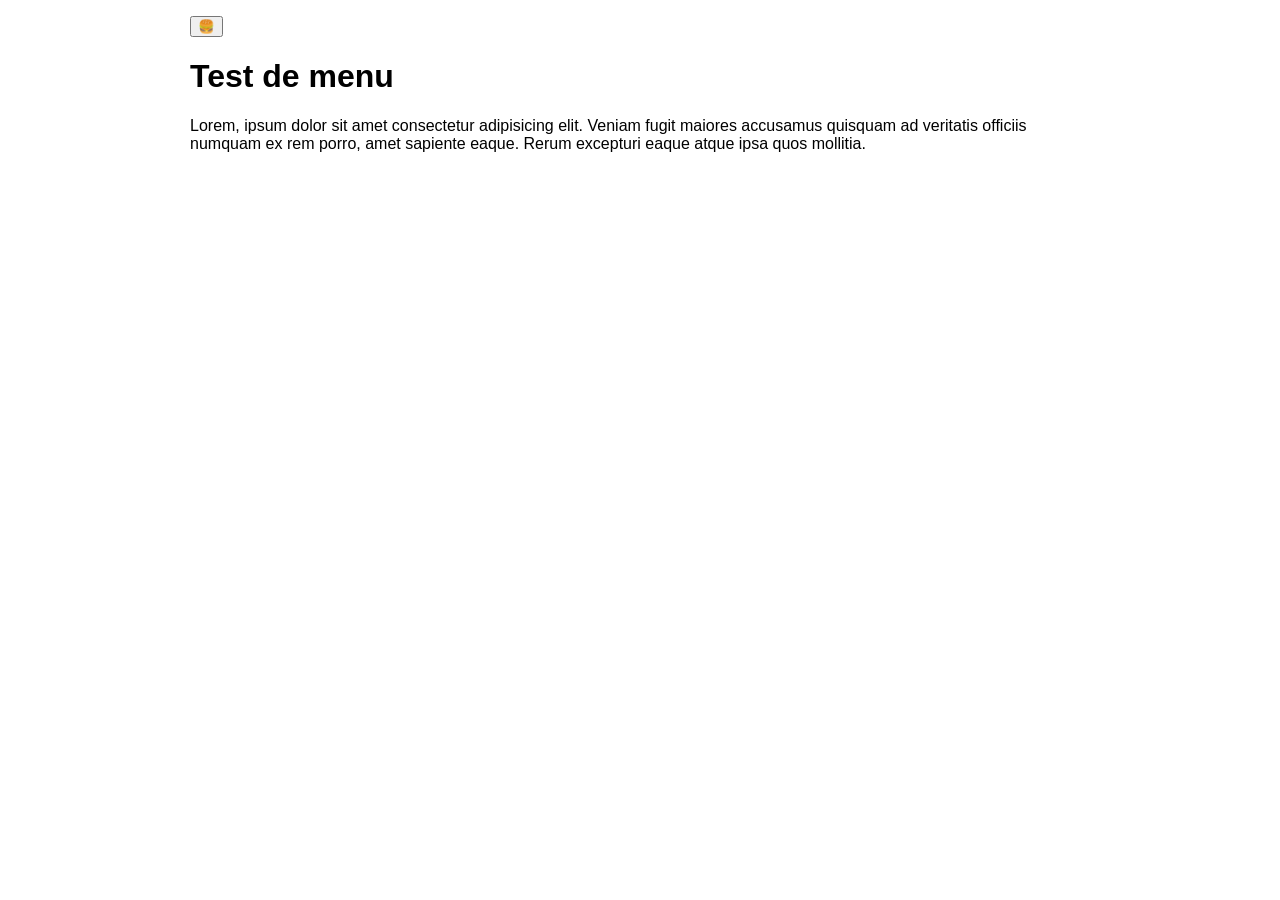
<file: index.html>
<!DOCTYPE html>
<html lang="fr">

<head>
  <meta charset="utf-8">
  <meta name="viewport" content="width=device-width, initial-scale=1">
  <title>Test de menu</title>
  <link rel="stylesheet" href="src/css/styles.css">
</head>

<body>
  <header class="header header--home">

    <!-- Menu principal -->
    <!-- popovertarget relie ce bouton au menu (id="menu") : un clic l'ouvre ou le ferme, sans JavaScript.
         Échap ou un clic à côté du menu le ferment aussi. -->
    <button class="burger" type="button" popovertarget="menu" aria-label="Menu">
      🍔
    </button>

    <!-- L'attribut popover cache le menu par défaut. Il ne s'affiche que quand un bouton le demande. -->
    <nav class="menu" id="menu" popover aria-label="Main menu">
      <!-- popovertargetaction="hide" : ce bouton ne fait que fermer le menu.
           autofocus place le focus dessus à l'ouverture, pour qu'on puisse fermer au clavier avec Entrée. -->
      <button class="menu__close burger burger--close" type="button" popovertarget="menu" popovertargetaction="hide"
        aria-label="Close the menu" autofocus>
        🍔
      </button>
      <ul class="menu__list">
        <li class="menu__item"><a class="menu__link" href="index.html">Accueil</a></li>
        <li class="menu__item"><a class="menu__link" href="cats/index.html">Les chats</a></li>
        <li class="menu__item"><a class="menu__link" href="dogs/index.html">Les chiens</a></li>
      </ul>
    </nav>
    <!-- Fin du menu principal -->
  </header>

  <!-- Contenu principal de la page -->
  <main>
    <h1>Test de menu</h1>
    <p>
      Lorem, ipsum dolor sit amet consectetur adipisicing elit. Veniam fugit maiores accusamus quisquam ad veritatis
      officiis numquam ex rem porro, amet sapiente eaque. Rerum excepturi eaque atque ipsa quos mollitia.
    </p>
  </main>
  <!-- Fin du contenu principal -->

</body>

</html>
</file>
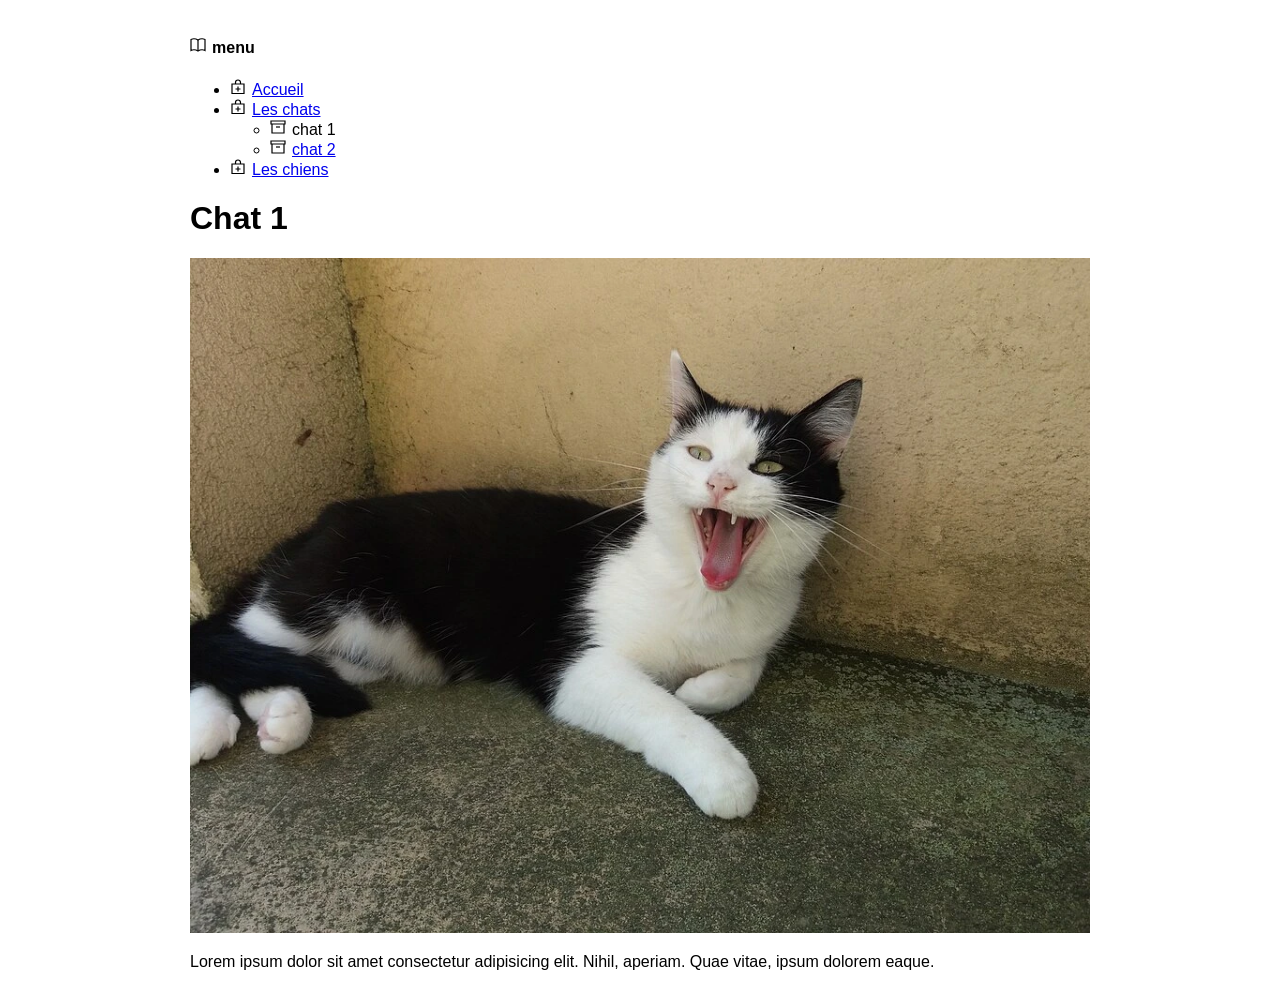
<file: cats/chat-1.html>
<!DOCTYPE html>
<html lang="fr">
<head>
  <meta charset="UTF-8">
  <meta name="viewport" content="width=device-width, initial-scale=1.0">
  <title>Chat 1</title>
  <link rel="stylesheet" href="../src/css/styles.css">
</head>
<body>
  <nav>
    <h4>menu</h4>
    <ul>
      <li><a href="../index.html">Accueil</a></li>
      <li><a href="index.html">Les chats</a>
        <ul>
          <li><a>chat 1</a></li>
          <li><a href="chat-2.html">chat 2</a></li>
        </ul>
      </li>
      <li><a href="../dogs/index.html">Les chiens</a></li>
    </ul>
  </nav>

  <h1>Chat 1</h1>
  <img class="media media--fullwidth" src="../public/img/cats/Cat_yawning_in_park.webp" alt="Chat qui baille dans un parc">
  <p>Lorem ipsum dolor sit amet consectetur adipisicing elit. Nihil, aperiam. Quae vitae, ipsum dolorem eaque.</p>
</body>
</html>
</file>
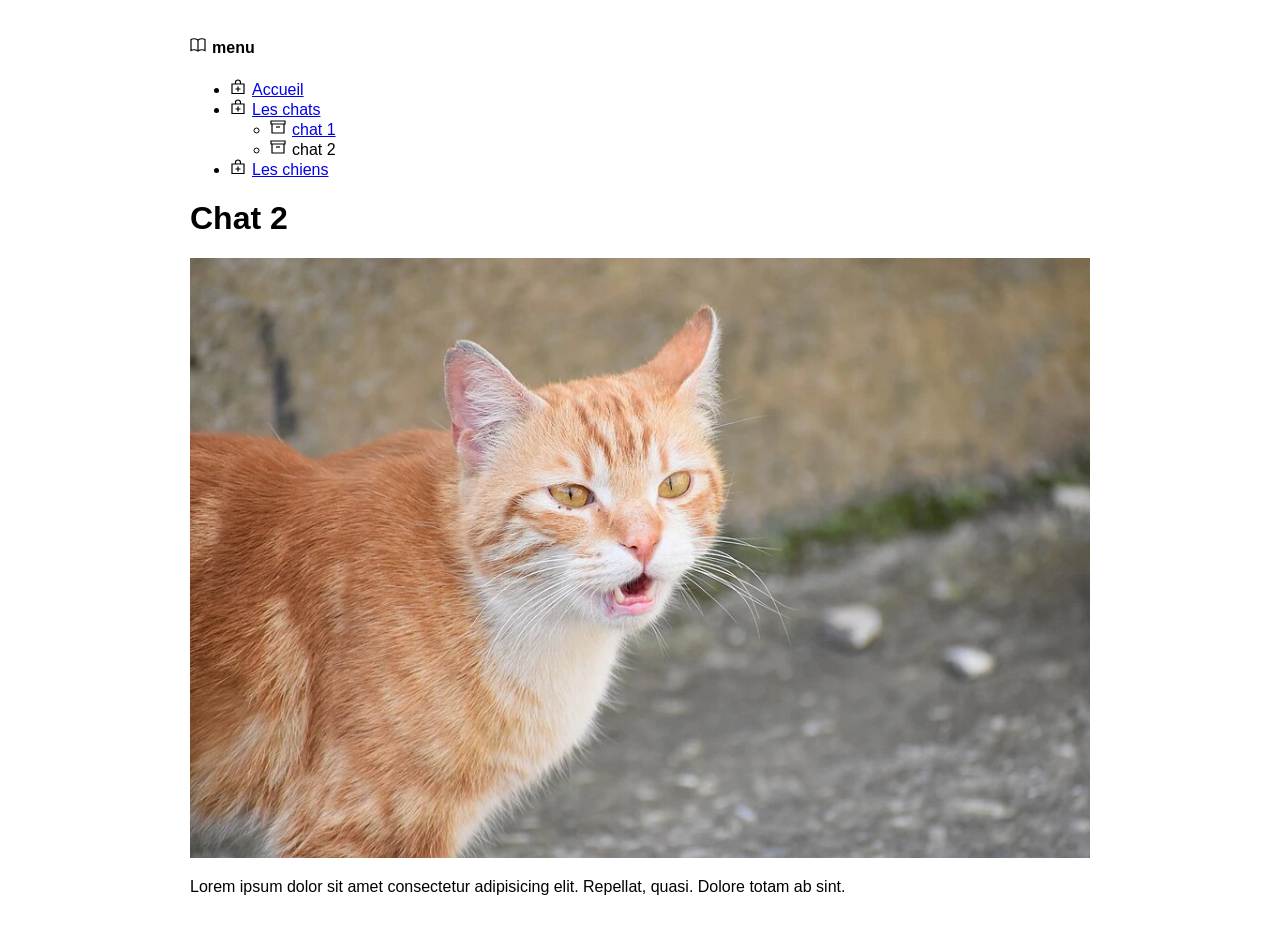
<file: cats/chat-2.html>
<!DOCTYPE html>
<html lang="fr">
<head>
  <meta charset="UTF-8">
  <meta name="viewport" content="width=device-width, initial-scale=1.0">
  <title>Chat 2</title>
  <link rel="stylesheet" href="../src/css/styles.css">
</head>
<body>
  <nav>
    <h4>menu</h4>
    <ul>
      <li><a href="../index.html">Accueil</a></li>
      <li><a href="index.html">Les chats</a>
        <ul>
          <li><a href="chat-1.html">chat 1</a></li>
          <li><a>chat 2</a></li>
        </ul>
      </li>
      <li><a href="../dogs/index.html">Les chiens</a></li>
    </ul>
  </nav>

  <h1>Chat 2</h1>
  <img class="media media--fullwidth" src="../public/img/cats/Cautious_Tabby_Red_Cat.webp" alt="Chat tigré roux méfiant">
  <p>Lorem ipsum dolor sit amet consectetur adipisicing elit. Repellat, quasi. Dolore totam ab sint.</p>
</body>
</html>
</file>
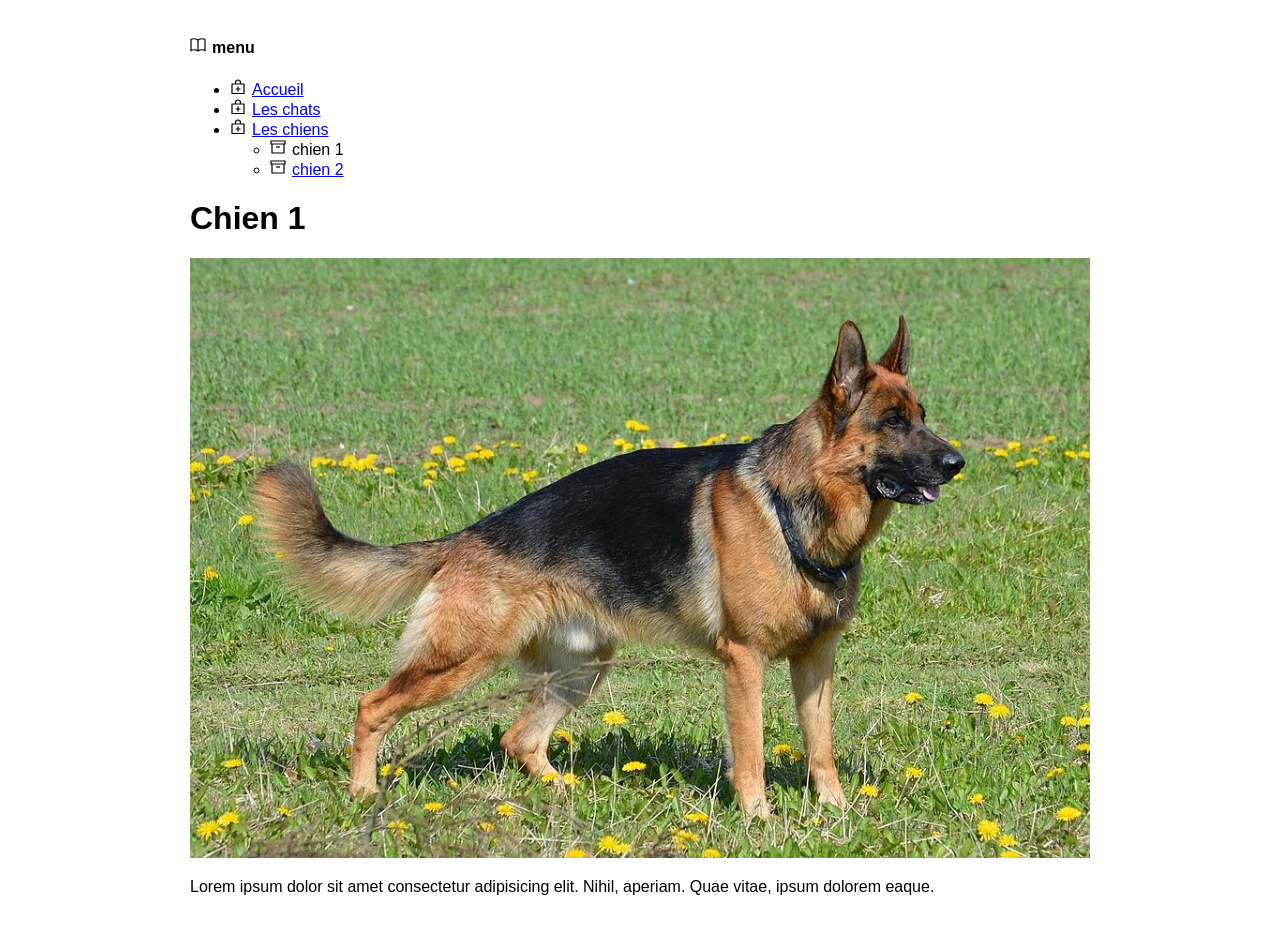
<file: dogs/chien-1.html>
<!DOCTYPE html>
<html lang="fr">
<head>
  <meta charset="UTF-8">
  <meta name="viewport" content="width=device-width, initial-scale=1.0">
  <title>Chien 1</title>
  <link rel="stylesheet" href="../src/css/styles.css">
</head>
<body>
  <nav>
    <h4>menu</h4>
    <ul>
      <li><a href="../index.html">Accueil</a></li>
      <li><a href="../cats/index.html">Les chats</a></li>
      <li><a href="index.html">Les chiens</a>
        <ul>
          <li><a>chien 1</a></li>
          <li><a href="chien-2.html">chien 2</a></li>
        </ul>
      </li>
    </ul>
  </nav>

  <h1>Chien 1</h1>
  <img class="media media--fullwidth" src="../public/img/dogs/German_shepherd_(5781199120).webp" alt="Berger allemand">
  <p>Lorem ipsum dolor sit amet consectetur adipisicing elit. Nihil, aperiam. Quae vitae, ipsum dolorem eaque.</p>
</body>
</html>
</file>
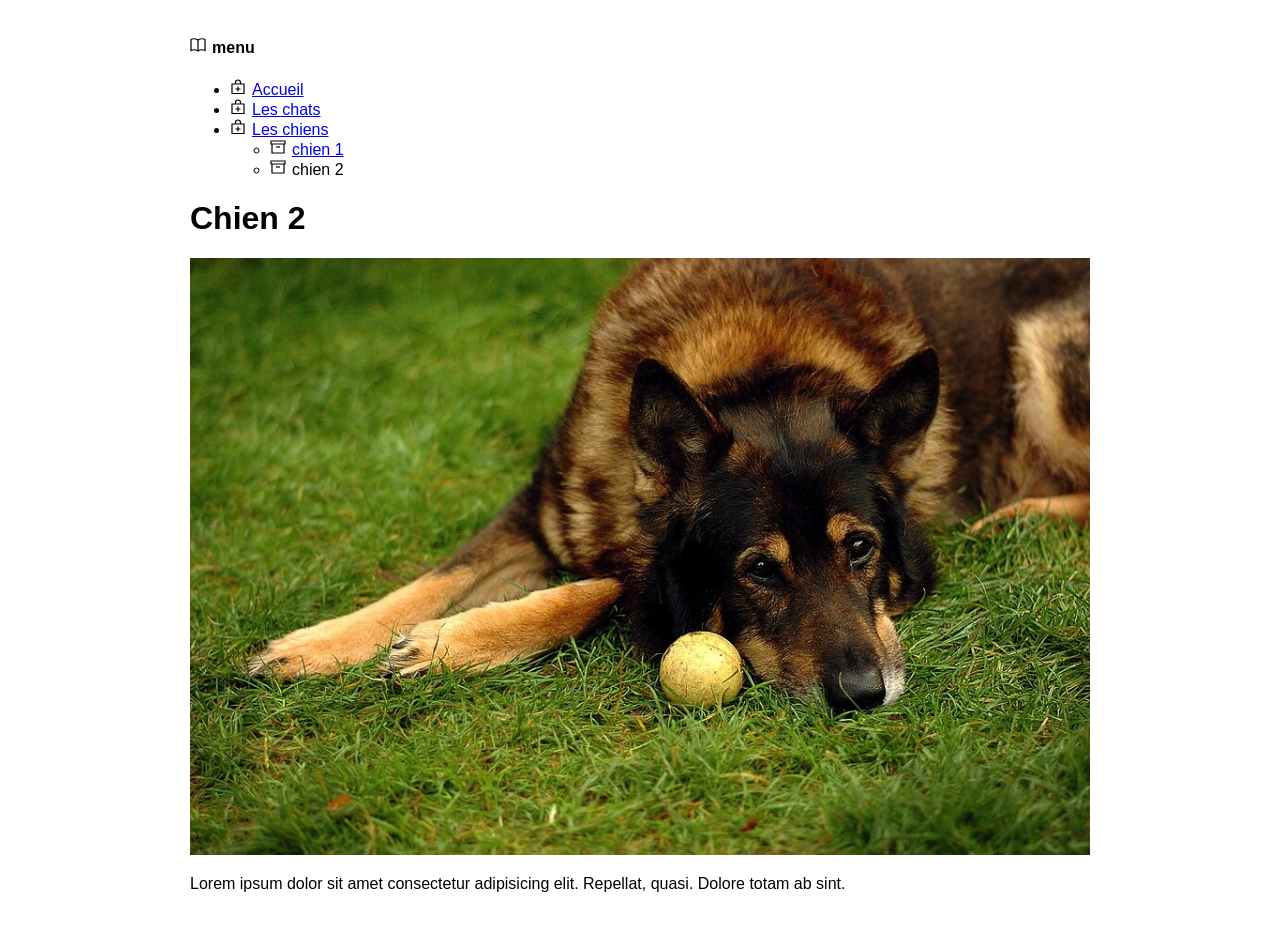
<file: dogs/chien-2.html>
<!DOCTYPE html>
<html lang="fr">
<head>
  <meta charset="UTF-8">
  <meta name="viewport" content="width=device-width, initial-scale=1.0">
  <title>Chien 2</title>
  <link rel="stylesheet" href="../src/css/styles.css">
</head>
<body>
  <nav>
    <h4>menu</h4>
    <ul>
      <li><a href="../index.html">Accueil</a></li>
      <li><a href="../cats/index.html">Les chats</a></li>
      <li><a href="index.html">Les chiens</a>
        <ul>
          <li><a href="chien-1.html">chien 1</a></li>
          <li><a>chien 2</a></li>
        </ul>
      </li>
    </ul>
  </nav>

  <h1>Chien 2</h1>
  <img class="media media--fullwidth" src="../public/img/dogs/German_shepherd_wanting_to_play.webp" alt="Berger allemand qui veut jouer">
  <p>Lorem ipsum dolor sit amet consectetur adipisicing elit. Repellat, quasi. Dolore totam ab sint.</p>
</body>
</html>
</file>
<file: src/css/styles.css>
body {
  font-family: Arial, sans-serif;
  max-width: 900px;
  margin: 0 auto;
  padding: 16px;
}

.media--fullwidth {
  width: 100%;
  height: auto;
}

/* Les chemins sont relatifs au fichier CSS (src/css/), d'où le ../../ */
nav>h4::before {
  content: url("../../public/icones/book.svg");
  margin-right: 6px;
}

nav>ul>li>a::before {
  content: url("../../public/icones/bag-plus.svg");
  margin-right: 6px;
}

nav>ul>li>ul>li>a::before {
  content: url("../../public/icones/archive.svg");
  margin-right: 6px;
}

/* ===================================================================== */
/* Menu popover (TP2)                                                      */
/* ===================================================================== */

/* --- menu (popover plein écran) ---------------------------------------- */
/* Le navigateur place déjà le popover en position fixe sur tout l'écran
   (position: fixed; inset: 0). Ici on l'étire juste à 100 % et on enlève
   la bordure qu'il met par défaut. */
.menu {
  width: 100%;
  height: 100%;
  border: 0;
  /* Fondu de 400 ms. allow-discrete permet d'animer aussi display,
     qui passe de none à block sans valeur intermédiaire. */
  transition: 400ms allow-discrete;
  /* Le menu part transparent. */
  opacity: 0;
}

/* Quand le menu est ouvert, il devient opaque. Grâce à la transition,
   l'opacité monte progressivement. */
.menu:popover-open {
  opacity: 1;
}

/* Le menu était en display: none avant de s'ouvrir, donc sans point de
   départ pour l'animation. @starting-style lui en donne un : opacité 0. */
@starting-style {
  .menu:popover-open {
    opacity: 0;
  }
}

/* Page figée tant que le menu est ouvert. :has() teste si html contient
   un .menu ouvert : c'est le seul moyen en CSS de faire remonter l'état
   du menu jusqu'à la page. Sans ça, on pourrait faire défiler la page
   derrière le menu. */
html:has(.menu:popover-open) {
  overflow: hidden;
}

/* --- burger ------------------------------------------------------------ */
/* Curseur en forme de main au survol, pour montrer qu'on peut cliquer. */
.burger {
  cursor: pointer;
}

/* Rotation du bouton de fermeture. Au départ il est droit,
   comme le bouton hamburger. */
@starting-style {
  .menu:popover-open .burger--close {
    transform: none;
  }
}

/* Une fois le menu ouvert, le bouton tourne de 90° en 400 ms. */
.menu:popover-open .burger--close {
  transform: rotate(90deg);
  transition: 400ms;
}

/* --- préférences de mouvement ------------------------------------------ */
/* Si l'utilisateur a demandé à réduire les animations dans son système,
   on coupe les transitions. La virgule regroupe deux sélecteurs pour
   la même règle. */
@media (prefers-reduced-motion: reduce) {
  .menu,
  .menu .burger--close {
    transition: none;
  }
}
</file>
